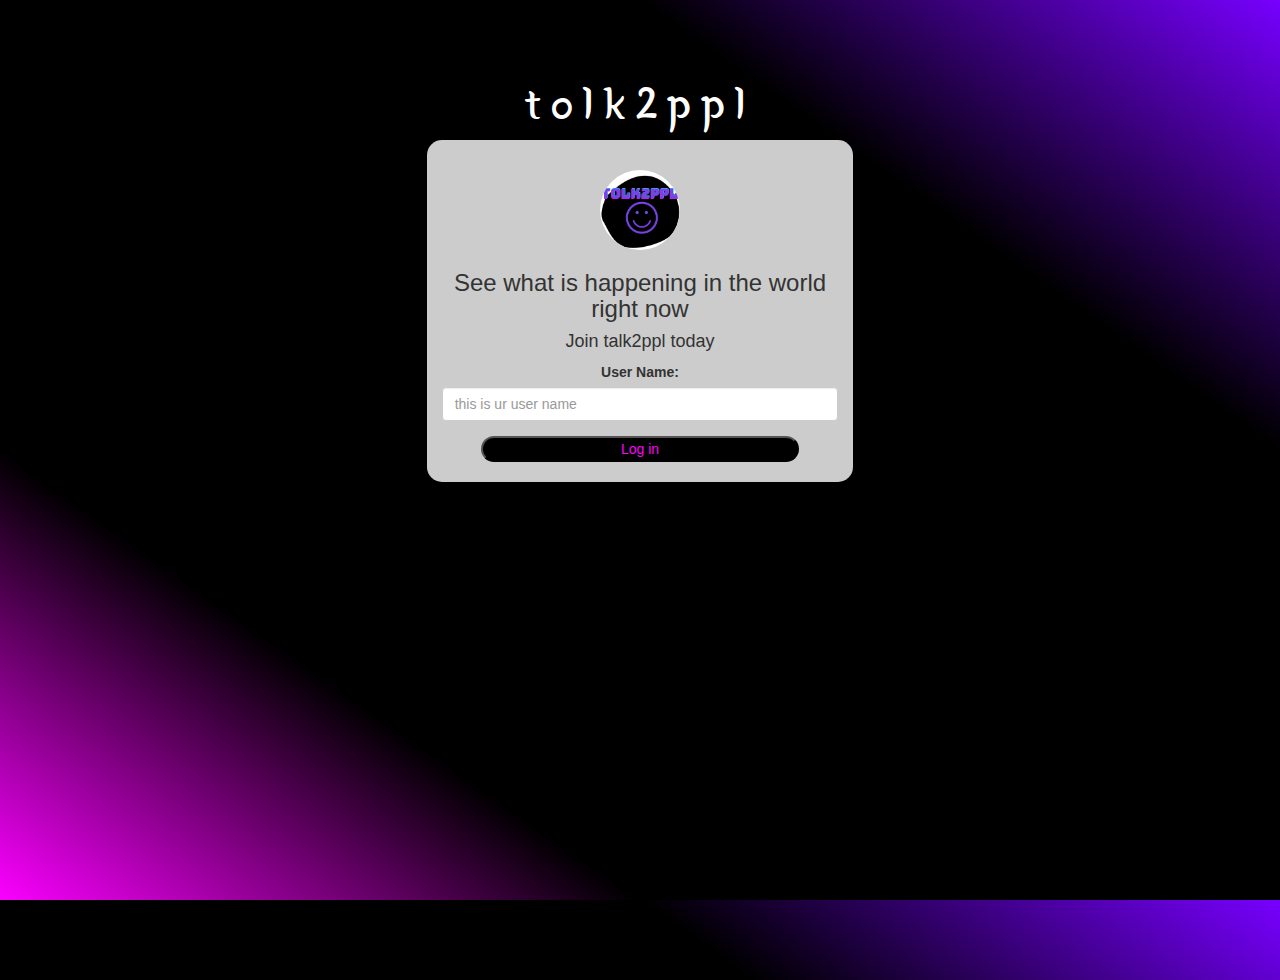
<file: index.html>
<!DOCTYPE html>
<html>
<head>
	<title>tolk2ppl
	</title>
<link href="https://fonts.googleapis.com/css?family=Yeon+Sung&display=swap" rel="stylesheet"><meta name="viewport" content="width=device-width, initial-scale=1">

<link rel="stylesheet" href="https://maxcdn.bootstrapcdn.com/bootstrap/3.4.0/css/bootstrap.min.css">
<script src="https://ajax.googleapis.com/ajax/libs/jquery/3.4.1/jquery.min.js"></script>
<script src="https://maxcdn.bootstrapcdn.com/bootstrap/3.4.0/js/bootstrap.min.js"></script>

<link rel="stylesheet" type="text/css" href="style.css">
<script src="kwitter.js"></script>
</head>
<body>
<center>
	<h1 class="header">	
		tolk2ppl
</h1>
	<div class="col-lg-4 col-md-6 col-sm-6 col-xs-11 login_div">
	<img src="Tolk2ppl.png" class="logo">
		<h3 >See what is happening in the world right now</h3>
		<h4 >Join talk2ppl today</h4>
		<div class="form-group">
		  <label >User Name:</label>
		  <input type="text" id="user_name" class="form-control" placeholder="this is ur user name">
		</div>
		<button id="login_button"onclick= "addUser()">Log in</button>
		<br><br>
	</div>
</center>
</body>
</html>
</file>
<file: style.css>
html, body
{
  height: 100%;
  margin: 0;
}

body
{
background-image: linear-gradient(to right top, #fb00ff, #000000, #000000, #000000, #7700ff);
}

.header
{
	color: white;font-family: 'Yeon Sung';font-size: 45px;letter-spacing: 10px;margin-top: 80px;
}
.header img
{
	width: 80px;margin-left: -15px;
}

.login_div
{
	background: rgba(255,255,255,0.8);float: none;border-radius: 15px;
}

.logo
{
	width: 80px;margin-top: 30px;border-radius: 40px;
}

#login_button
{
	width: 80%;border-radius: 15px;
}

.room_name
{
	cursor: pointer;
	font-size: 20px;
}


#logout
{
	font-size: 20px; float: right;
}


#output
{
	padding: 10px; width:80%;background: rgba(255,255,255,0.8);border-radius: 15px;
}

.input_div_room_page
{
	width: 80%;
}

.input_div label
{
	color: white;font-size: 20px;
}


.input_div_message_page
{
	position: fixed;bottom: 0px;width: 100%;background: rgba(255,255,255,0.8);
}
.input_div_message_page label
{
	color: black;
}
.input_div_message_page #msg
{
	width: 80%;
}
.input_div_message_page button
{
	margin-top: 15px;
	width: 50%; 
}
.color_white
{
	color: white
}

.user_tick
{
	width:20px;
}
.message_h4
{
	padding-left:5px;color:grey;
}

#add_room_button{
background:#000000;color:#fb00ff ;
}
#login_button{
background:#000000;color:#fb00ff ;

}
#send_button{
background:cyan; color: black;

}
</file>
